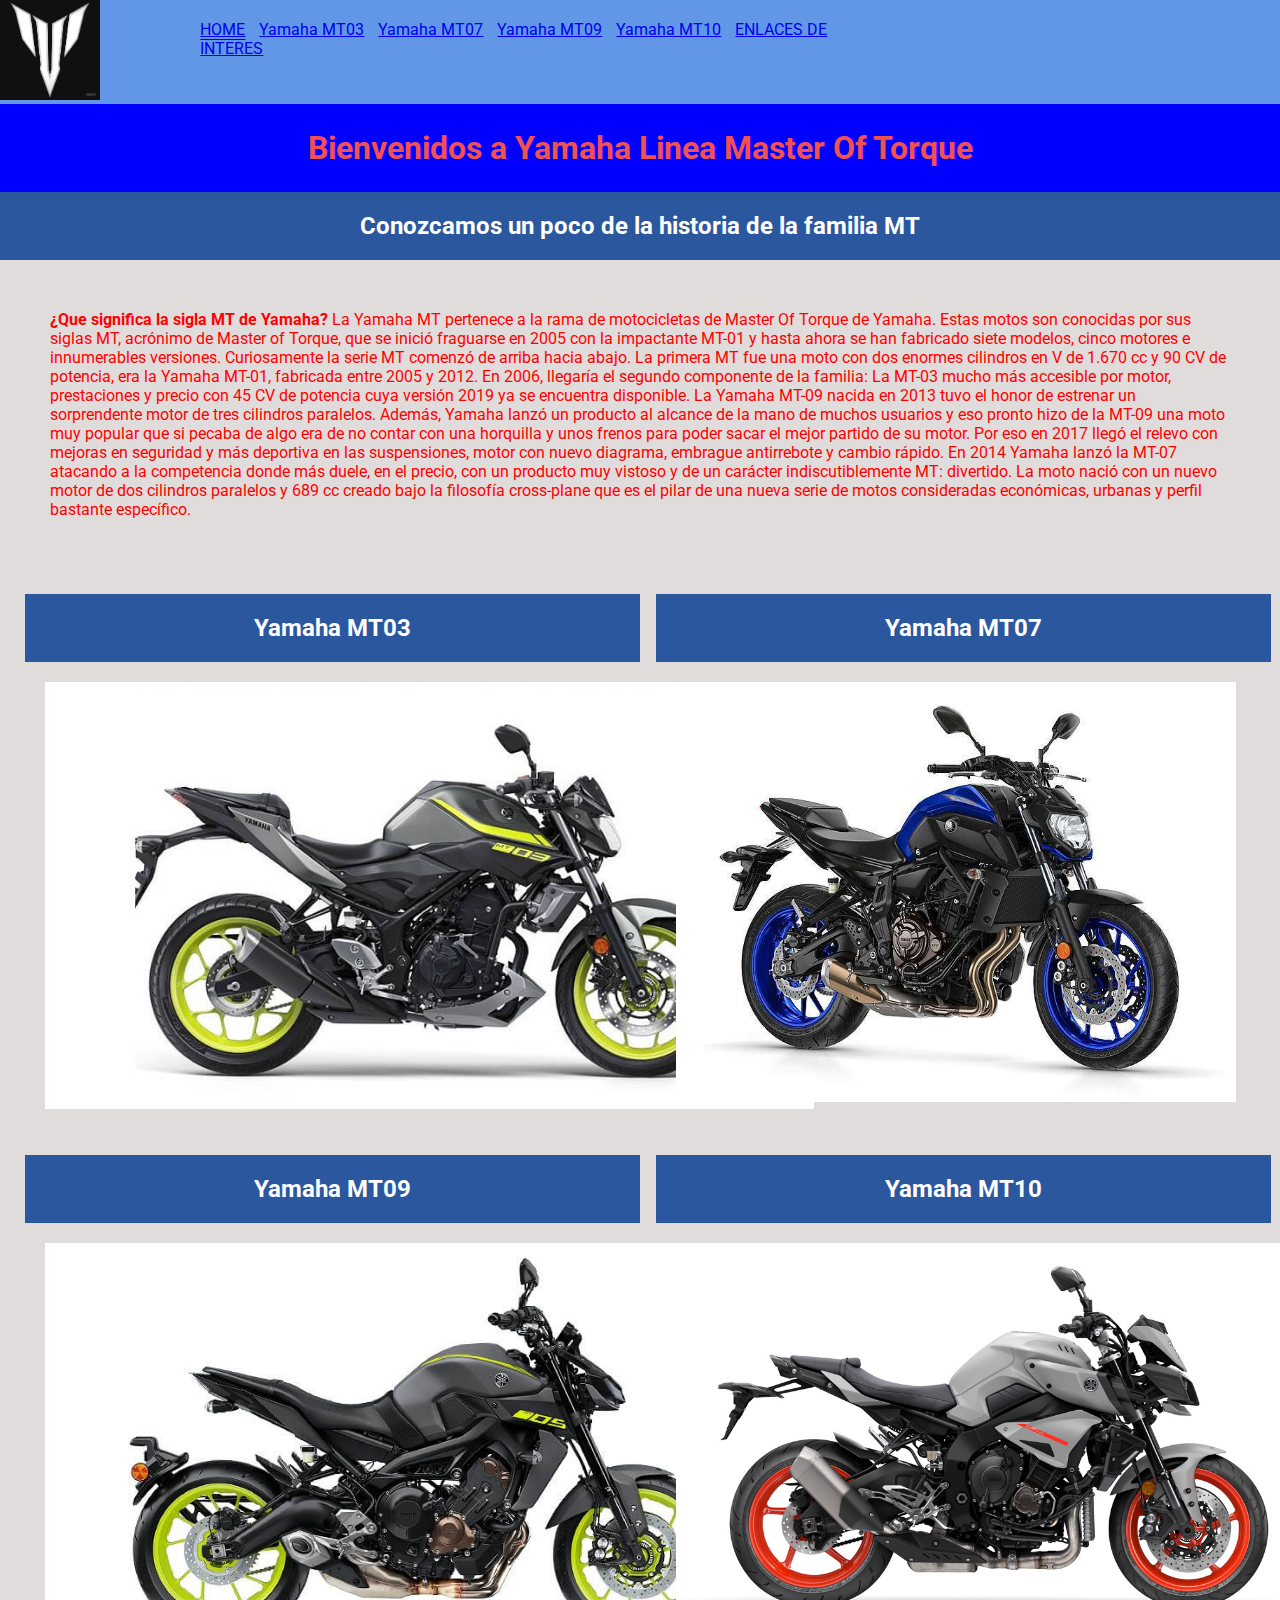
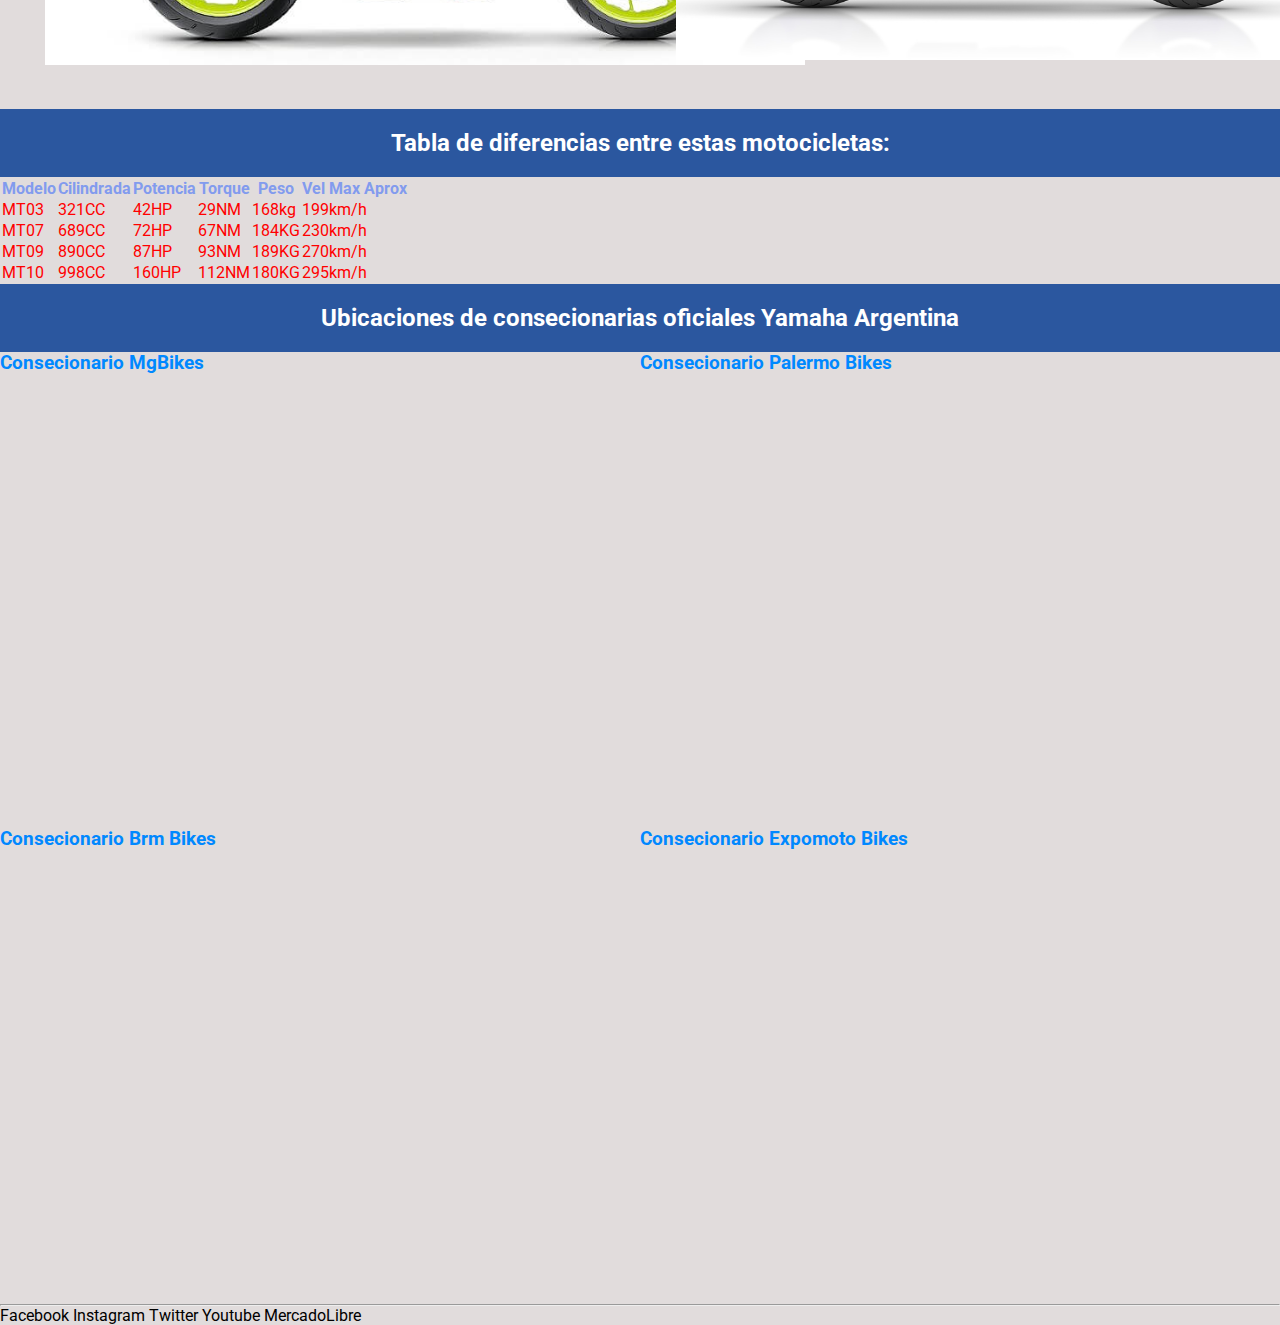
<file: index.html>
<!DOCTYPE html>
<html lang="es">
<head>
    <meta charset="UTF-8">
    <meta http-equiv="X-UA-Compatible" content="IE=edge">
    <meta name="viewport" content="width=device-width, initial-scale=1.0">
    <title>Linea Mt</title>
    <link rel="icon" type="image/jpg" href="./Imagenes/logo mt blanco.jpeg">
    <!-- CSS-->
    <link rel="stylesheet" href="./Style/style.css">
</head>
<body>
    <header>
        <div class="container">
            <div>
        <img class="logo" src="./Imagenes/logo mt.jpeg" alt="Logo de pagina">
            </div>
            <div>
        <nav class="navbar">
            <!-- Menu -->
            <!-- Ruta relativa -->
            <ul class="menu">
                <li>
                    <a href="./index.html" class="menu_item active">HOME</a>
                </li>
                <li class="menu_item">
                    <a href="./mt03.html">Yamaha MT03</a>
                </li>
                <li class="menu_item">
                    <a href="./mt07.html">Yamaha MT07</a>
                </li>
                <li class="menu_item">
                    <a href="./mt09.html">Yamaha MT09</a>
                </li>
                <li class="menu_item">
                    <a href="./mt10.html">Yamaha MT10</a>
                </li>
                <li class="menu_item">
                    <a href="#pie de pagina">ENLACES DE INTERES</a>
                </li>
            </ul>
        </nav>
            </div>
        </div>
    </header>
    <main>
        <h1 class="azul">Bienvenidos a Yamaha Linea Master Of Torque</h1>    
        <nav>
            <h2>Conozcamos un poco de la historia de la familia MT</h2>
        </nav>
        <section>
            <p class="cartita_parrafo"><strong>¿Que significa la sigla MT de Yamaha?</strong>
                La Yamaha MT pertenece a la rama de motocicletas de Master Of Torque de Yamaha.
                Estas motos son conocidas por sus siglas MT, acrónimo de Master of Torque, que se inició
                fraguarse en 2005 con la impactante MT-01 y hasta ahora se han fabricado siete modelos,
                cinco motores e innumerables versiones.
                Curiosamente la serie MT comenzó de arriba hacia abajo. La primera MT fue una moto con
                dos enormes cilindros en V de 1.670 cc y 90 CV de potencia, era la Yamaha MT-01, fabricada
                entre 2005 y 2012.
                En 2006, llegaría el segundo componente de la familia: La MT-03 mucho más accesible por motor,
                prestaciones y precio con 45 CV de potencia cuya versión 2019 ya se encuentra disponible.
                La Yamaha MT-09 nacida en 2013 tuvo el honor de estrenar un sorprendente motor de tres cilindros
                paralelos. Además, Yamaha lanzó un producto al alcance de la mano de muchos usuarios y eso pronto
                hizo de la MT-09 una moto muy popular que si pecaba de algo era de no contar con una horquilla y
                unos frenos para poder sacar el mejor partido de su motor. Por eso en 2017 llegó el relevo con
                mejoras en seguridad y más deportiva en las suspensiones, motor con nuevo diagrama, embrague
                antirrebote y cambio rápido.
                En 2014 Yamaha lanzó la MT-07 atacando a la competencia donde más duele, en el precio, con
                un producto muy vistoso y de un carácter indiscutiblemente MT: divertido. La moto nació
                con  un nuevo motor de dos cilindros paralelos y 689 cc creado bajo la filosofía cross-plane
                que es el pilar de una nueva serie de motos consideradas económicas, urbanas y perfil
                bastante específico.</p>
        </section>
            <!-- Imagenes -->
        <section>
            <div class="mototitulo">
                <div>
                    <h2>Yamaha MT03</h2>
                    <img src="./Imagenes/MT03/MT03.jpeg" alt="Moto MT03" width="809px" class="MT03">
                </div>
                <div>
                    <h2>Yamaha MT07</h2>
                    <img src="./Imagenes/MT07/mt07.jpeg" alt="Moto MT07" width="600px" class="MT07">
                </div>
                <div>
                    <h2>Yamaha MT09</h2>
                    <img src="./Imagenes/MT09/mt09.jpeg" alt="Moto MT09" width="800px" class="MT09">
                </div>
                <div>
                    <h2>Yamaha MT10</h2>
                    <img src="./Imagenes/MT10/mt10.jpeg" alt="Moto MT10" width="667px" class="MT10">
                </div>
            </div>
        </section>
        <section>
            <h2>Tabla de diferencias entre estas motocicletas:</h2>
                <table>
                    <tr>
                        <th>Modelo</th>
                        <th>Cilindrada</th>
                        <th>Potencia</th>
                        <th>Torque</th>
                        <th>Peso</th>
                        <th>Vel Max Aprox</th>
                    </tr>
                    <tr>
                        <td>MT03</td>
                        <td>321CC</td>
                        <td>42HP</td>
                        <td>29NM</td>
                        <td>168kg</td>
                        <td>199km/h</td>
                    </tr>
                    <tr>
                        <td>MT07</td>
                        <td>689CC</td>
                        <td>72HP</td>
                        <td>67NM</td>
                        <td>184KG</td>
                        <td>230km/h</td>
                    </tr>
                    <tr>
                        <td>MT09</td>
                        <td>890CC</td>
                        <td>87HP</td>
                        <td>93NM</td>
                        <td>189KG</td>
                        <td>270km/h</td>
                    </tr>
                    <tr>
                        <td>MT10</td>
                        <td>998CC</td>
                        <td>160HP</td>
                        <td>112NM</td>
                        <td>180KG</td>
                        <td>295km/h</td>
                    </tr>
                </table>
        </section>
        <!-- Multimedia -->
        <section>
            <h2>Ubicaciones de consecionarias oficiales Yamaha Argentina</h2>
            <div class="mapas">
                <div>
                <h3>Consecionario MgBikes</h3>
                <iframe src="https://www.google.com/maps/embed?pb=!1m18!1m12!1m3!1d3282.837575189177!2d-58.51508238491497!3d-34.63354466658358!2m3!1f0!2f0!3f0!3m2!1i1024!2i768!4f13.1!3m3!1m2!1s0x95bcc9c784924d93%3A0xddbb0db2f3948e0e!2sMG%20Bikes%20S.R.L.!5e0!3m2!1ses-419!2sar!4v1659342046655!5m2!1ses-419!2sar" width="600" height="450" style="border:0;" allowfullscreen="" loading="lazy" referrerpolicy="no-referrer-when-downgrade"></iframe>
                </div>
                <div>
                <h3>Consecionario Palermo Bikes</h3>
                <iframe src="https://www.google.com/maps/embed?pb=!1m18!1m12!1m3!1d3284.7070114101707!2d-58.44464848491642!3d-34.58627936408235!2m3!1f0!2f0!3f0!3m2!1i1024!2i768!4f13.1!3m3!1m2!1s0x95bcb56d1ddc6aef%3A0x57284303e97ffac6!2sPALERMO%20BIKES%20-%20SALON%20DE%20VENTAS%20YAMAHA%20%26%20PLAN%20DE%20AHORRO%20-%20ADMINISTRACION!5e0!3m2!1ses-419!2sar!4v1659342088733!5m2!1ses-419!2sar" width="600" height="450" style="border:0;" allowfullscreen="" loading="lazy" referrerpolicy="no-referrer-when-downgrade"></iframe>
                </div>
                <div>
                <h3>Consecionario Brm Bikes</h3>
                <iframe src="https://www.google.com/maps/embed?pb=!1m18!1m12!1m3!1d3285.4630449380516!2d-58.476124084917075!3d-34.5671483630708!2m3!1f0!2f0!3f0!3m2!1i1024!2i768!4f13.1!3m3!1m2!1s0x95bcb67cd1a43d41%3A0xc53b1a638595c801!2sBrm%20Bikes.!5e0!3m2!1ses-419!2sar!4v1659341830553!5m2!1ses-419!2sar" width="600" height="450" style="border:0;" allowfullscreen="" loading="lazy" referrerpolicy="no-referrer-when-downgrade"></iframe>
                </div>
                <div>
                <h3>Consecionario Expomoto Bikes</h3>
                <iframe src="https://www.google.com/maps/embed?pb=!1m18!1m12!1m3!1d941.9225378522327!2d-58.381473781650776!3d-34.610316671297674!2m3!1f0!2f0!3f0!3m2!1i1024!2i768!4f13.1!3m3!1m2!1s0x95bccad08a741e95%3A0x231799918d82e08f!2sExpo%20Moto!5e0!3m2!1ses-419!2sar!4v1659341954835!5m2!1ses-419!2sar" width="600" height="450" style="border:0;" allowfullscreen="" loading="lazy" referrerpolicy="no-referrer-when-downgrade"></iframe>
                </div>
        </section>
            </div>
        <hr>
    </main>
    <footer id="pie de pagina" class="menu_footer">
        <!-- Ruta Absoluta -->
        <a href="https://www.facebook.com/YamahaMotorArgentinaSA">Facebook</a>
        <a href="https://www.instagram.com/yamahamotorarg/?hl=es">Instagram</a>
        <a href="https://twitter.com/YamahaMotorArg">Twitter</a>
        <a href="https://www.youtube.com/yamahamotorargentina">Youtube</a>
        <a href="https://tienda.mercadolibre.com.ar/yamaha">MercadoLibre</a>
    </footer>
</Body>
</html>
</file>
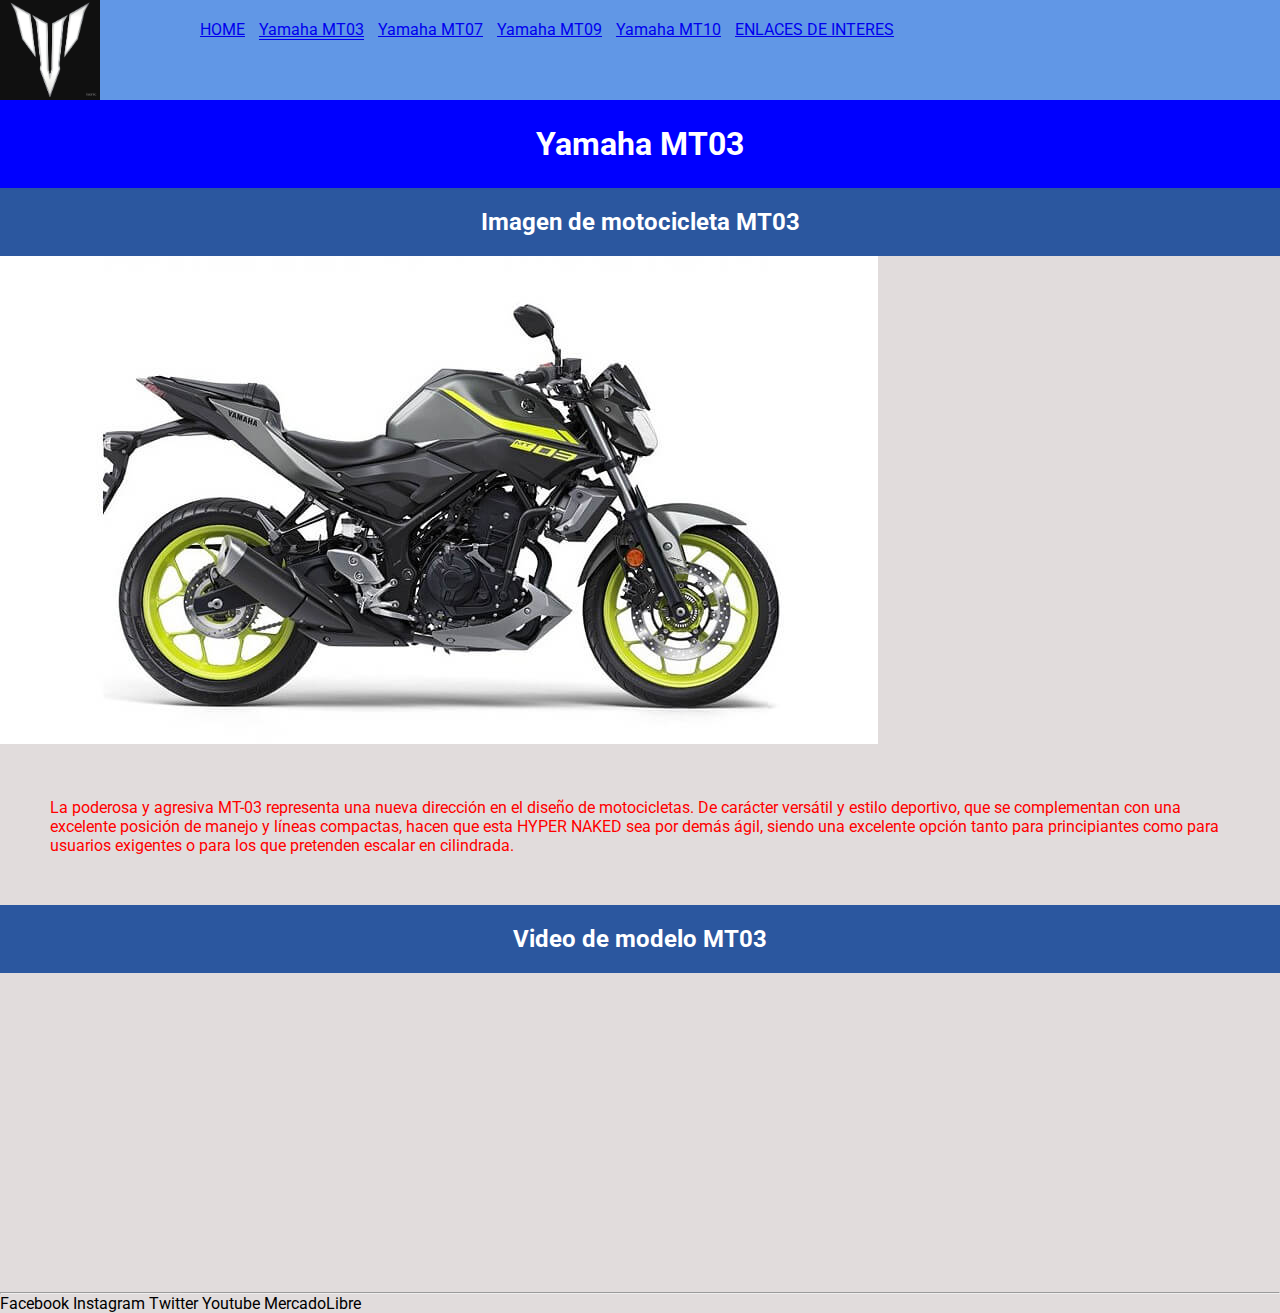
<file: mt03.html>
<!DOCTYPE html>
<html lang="es">
<head>
    <meta charset="UTF-8">
    <meta http-equiv="X-UA-Compatible" content="IE=edge">
    <meta name="viewport" content="width=device-width, initial-scale=1.0">
    <title>MT03</title>
    <link rel="icon" type="image/jpg" href="./Imagenes/logo mt blanco.jpeg">
    <!-- CSS-->
    <link rel="stylesheet" href="./Style/style.css">
</head>
<body>
    <header>
        <img class="logo" src="./Imagenes/logo mt.jpeg" alt="Logo de pagina">
        <nav class="navbar">
            <ul class="menu">
                <li>
                    <a href="./index.html" class="menu_item">HOME</a>
                </li>
                <li>
                    <a href="./mt03.html" class="menu_item active">Yamaha MT03</a>
                </li>
                <li>
                    <a href="./mt07.html" class="menu_item">Yamaha MT07</a>
                </li>
                <li>
                    <a href="./mt09.html" class="menu_item">Yamaha MT09</a>
                </li>
                <li>
                <a href="./mt10.html" class="menu_item">Yamaha MT10</a>
                </li>
                <li>
                <a href="#pie de pagina" class="menu_item">ENLACES DE INTERES</a>
                </li>
            </ul>
        </nav>
    </header>
    <main>
        <h1>Yamaha MT03</h1>
        <h2>Imagen de motocicleta MT03</h2>
        <section>
            <img src="./Imagenes/MT03/MT03.jpeg" alt="Moto MT03">
        </section>
        <p class="cartita_parrafo">La poderosa y agresiva MT-03 representa una nueva dirección en el diseño
            de motocicletas. De carácter versátil y estilo deportivo, que se complementan
            con una excelente posición de manejo y líneas compactas, hacen que esta HYPER NAKED
            sea por demás ágil, siendo una excelente opción tanto para principiantes como para
            usuarios exigentes o para los que pretenden escalar en cilindrada.</p>
    

        <h2>Video de modelo MT03</h2>
        <iframe width="560" height="315" src="https://www.youtube.com/embed/s2vZx07aK0A" title="YouTube video player" frameborder="0" allow="accelerometer; autoplay; clipboard-write; encrypted-media; gyroscope; picture-in-picture" allowfullscreen></iframe>
        <hr>
    </main>
    <footer id="pie de pagina" class="menu_footer">
        <!-- Ruta Absoluta y pie de pagina -->
        <a href="https://www.facebook.com/YamahaMotorArgentinaSA">Facebook</a>
        <a href="https://www.instagram.com/yamahamotorarg/?hl=es">Instagram</a>
        <a href="https://twitter.com/YamahaMotorArg">Twitter</a>
        <a href="https://www.youtube.com/yamahamotorargentina">Youtube</a>
        <a href="https://tienda.mercadolibre.com.ar/yamaha">MercadoLibre</a>
    </footer>
</body>
</html>
</file>
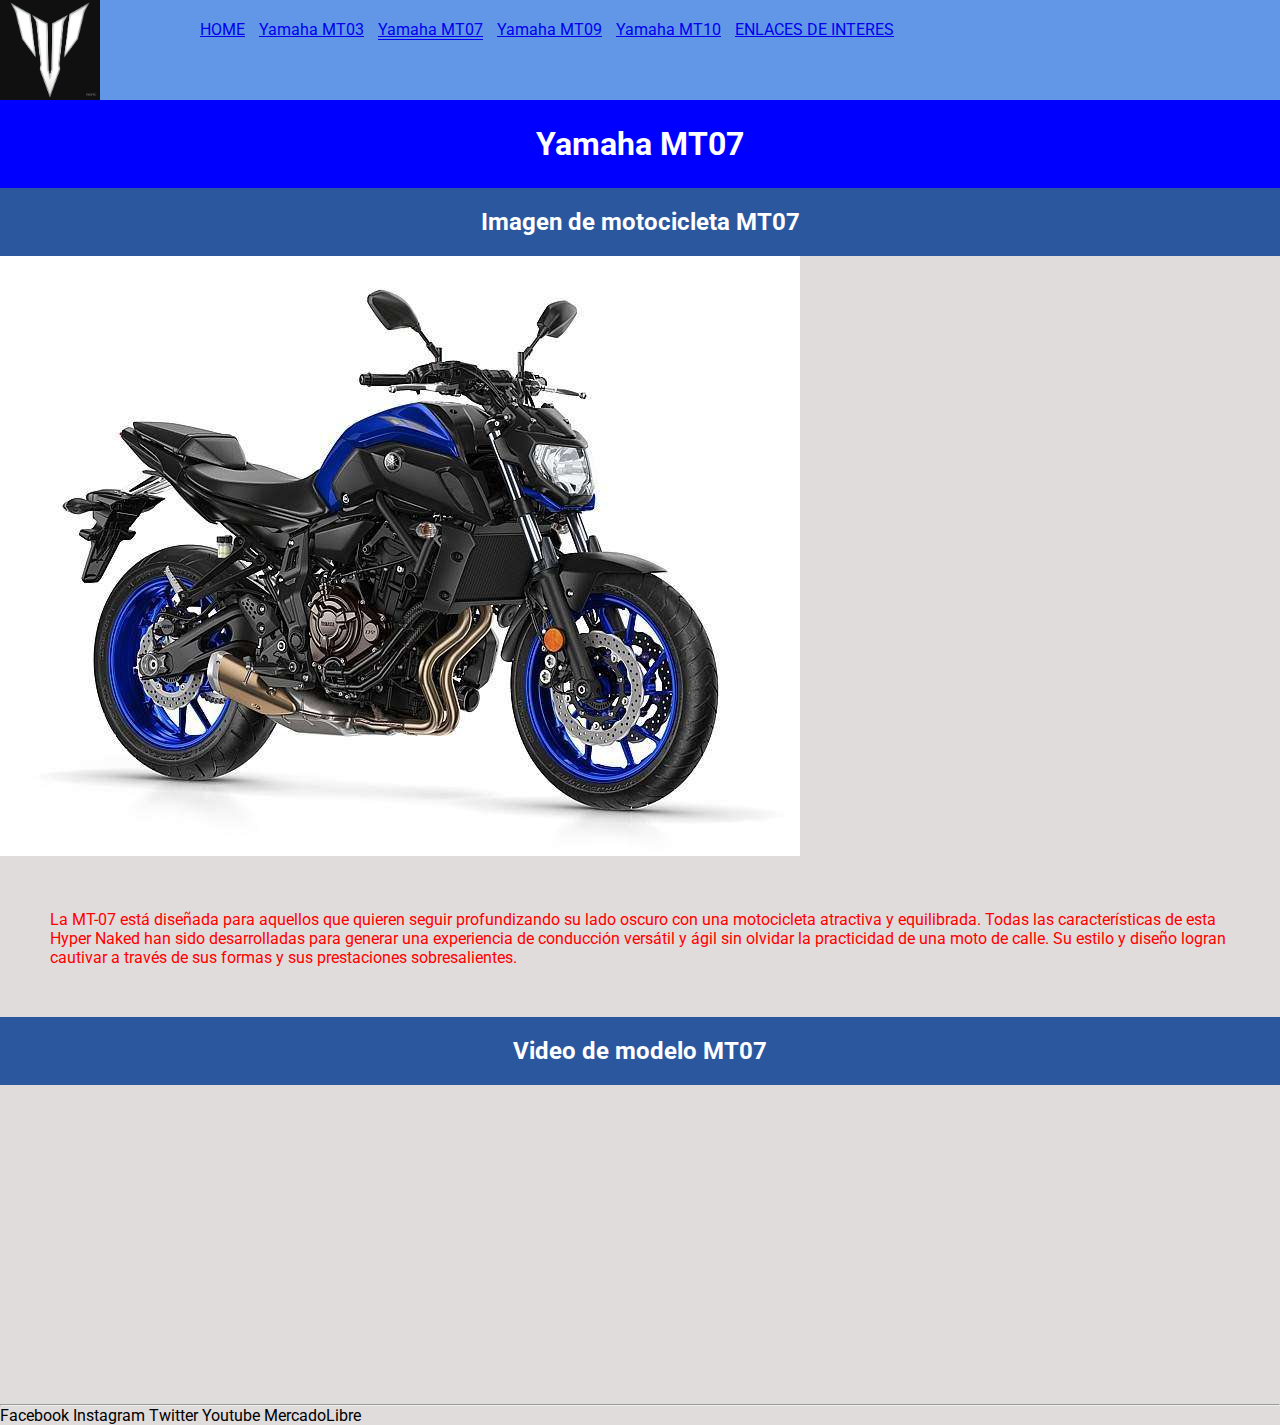
<file: mt07.html>
<!DOCTYPE html>
<html lang="es">
<head>
    <meta charset="UTF-8">
    <meta http-equiv="X-UA-Compatible" content="IE=edge">
    <meta name="viewport" content="width=device-width, initial-scale=1.0">
    <title>MT07</title>
    <link rel="icon" type="image/jpg" href="./Imagenes/logo mt blanco.jpeg">
    <!-- CSS-->
    <link rel="stylesheet" href="./Style/style.css">
</head>
<body>
    <header>
        <img class="logo" src="./Imagenes/logo mt.jpeg" alt="Logo de pagina">
        <nav class="navbar">
            <ul class="menu">
                <li>
                    <a href="./index.html" class="menu_item">HOME</a>
                </li>
                <li>
                    <a href="./mt03.html" class="menu_item">Yamaha MT03</a>
                </li>
                <li>
                    <a href="./mt07.html" class="menu_item active">Yamaha MT07</a>
                </li>
                <li>
                    <a href="./mt09.html" class="menu_item">Yamaha MT09</a>
                </li>
                <li>
                    <a href="./mt10.html" class="menu_item">Yamaha MT10</a>
                </li>
                <li>
                    <a href="#pie de pagina" class="menu_item">ENLACES DE INTERES</a>
                </li>
            </ul>
        </nav>
    </header>
    <main>
        <h1>Yamaha MT07</h1>
        <h2>Imagen de motocicleta MT07</h2>
        <section>
            <img src="./Imagenes/MT07/mt07.jpeg" alt="Moto MT07">
        </section>
        <p class="cartita_parrafo">La MT-07 está diseñada para aquellos que quieren seguir profundizando su
            lado oscuro con una motocicleta atractiva y equilibrada. Todas las
            características de esta Hyper Naked han sido desarrolladas para generar
            una experiencia de conducción versátil y ágil sin olvidar la practicidad
            de una moto de calle. Su estilo y diseño logran cautivar a través de sus
            formas y sus prestaciones sobresalientes.</p>
        <h2>Video de modelo MT07</h2>
        <iframe width="560" height="315" src="https://www.youtube.com/embed/TxnGDvgplP4" title="YouTube video player" frameborder="0" allow="accelerometer; autoplay; clipboard-write; encrypted-media; gyroscope; picture-in-picture" allowfullscreen></iframe>
        <hr>
    </main>
    <footer id="pie de pagina" class="menu_footer">
        <!-- Ruta Absoluta y pie de pagina -->
        <a href="https://www.facebook.com/YamahaMotorArgentinaSA">Facebook</a>
        <a href="https://www.instagram.com/yamahamotorarg/?hl=es">Instagram</a>
        <a href="https://twitter.com/YamahaMotorArg">Twitter</a>
        <a href="https://www.youtube.com/yamahamotorargentina">Youtube</a>
        <a href="https://tienda.mercadolibre.com.ar/yamaha">MercadoLibre</a>
    </footer>
</body>
</html>
</file>
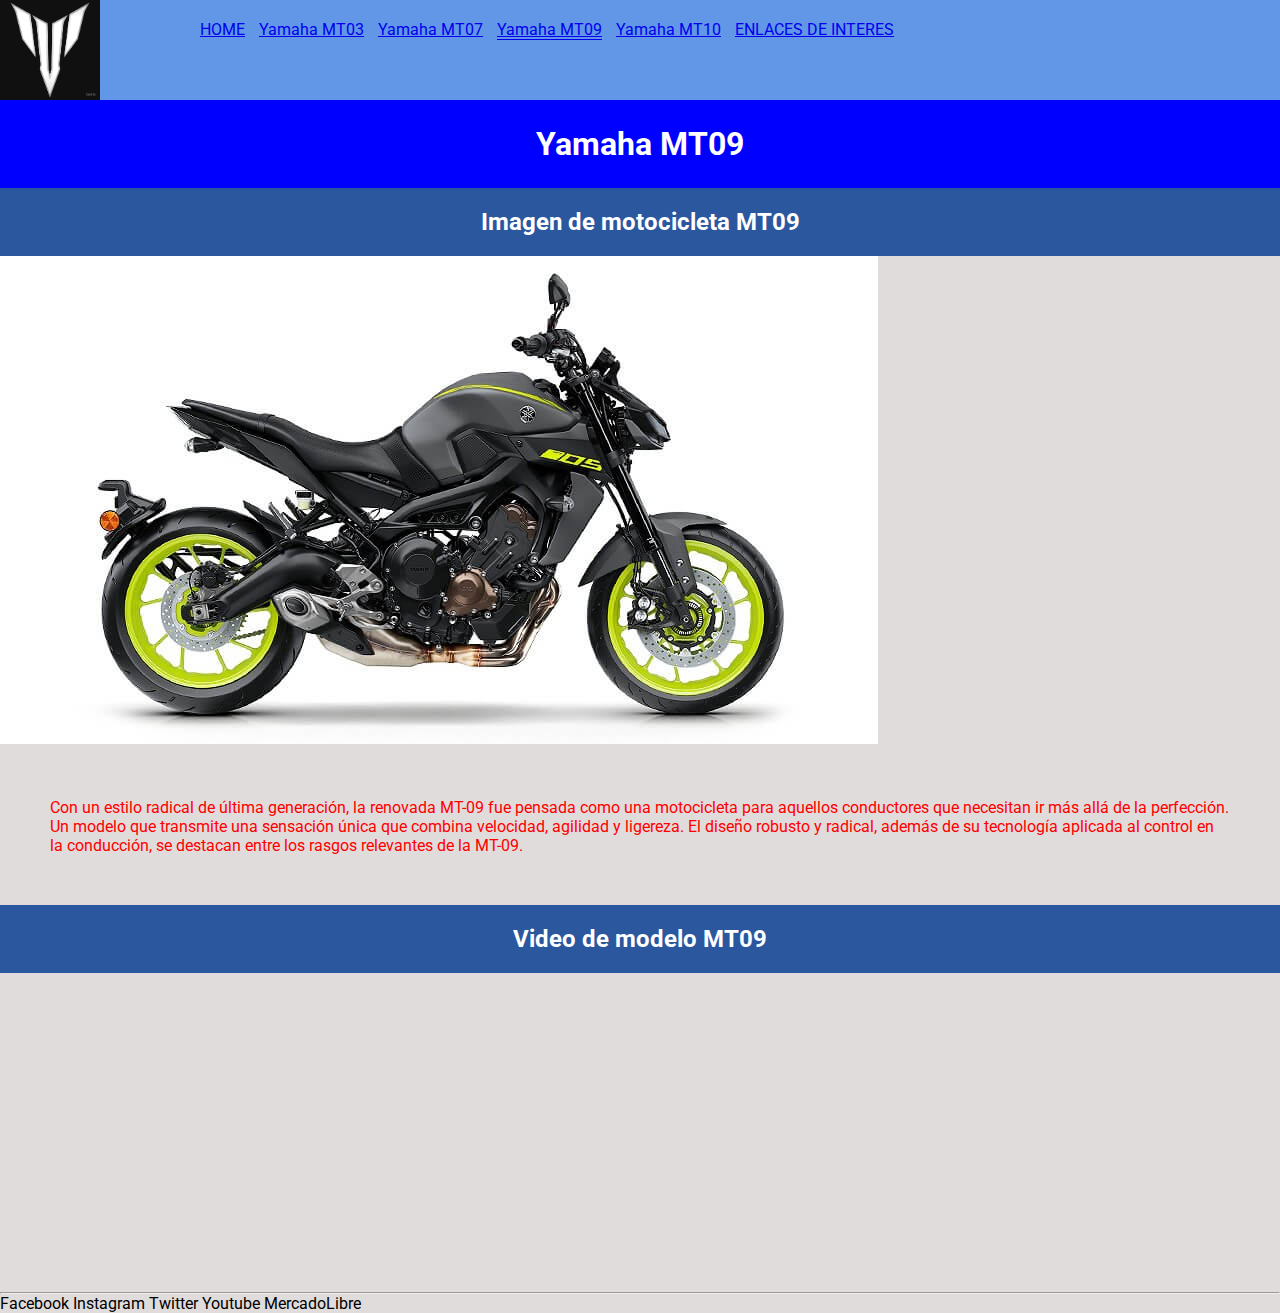
<file: mt09.html>
<!DOCTYPE html>
<html lang="es">
<head>
    <meta charset="UTF-8">
    <meta http-equiv="X-UA-Compatible" content="IE=edge">
    <meta name="viewport" content="width=device-width, initial-scale=1.0">
    <title>MT09</title>
    <link rel="icon" type="image/jpg" href="./Imagenes/logo mt blanco.jpeg">
    <!-- CSS-->
    <link rel="stylesheet" href="./Style/style.css">
</head>
<body>
    <header>
        <img class="logo" src="./Imagenes/logo mt.jpeg" alt="Logo de pagina">
        <nav class="navbar">
            <ul class="menu">
                <li>
                    <a href="./index.html" class="menu_item">HOME</a>
                </li>
                <li>
                    <a href="./mt03.html" class="menu_item">Yamaha MT03</a>
                </li>
                <li>
                    <a href="./mt07.html" class="menu_item">Yamaha MT07</a>
                </li>
                <li>
                    <a href="./mt09.html" class="menu_item active">Yamaha MT09</a>
                </li>
                <li>
                    <a href="./mt10.html" class="menu_item">Yamaha MT10</a>
                </li>
                <li>
                    <a href="#pie de pagina" class="menu_item">ENLACES DE INTERES</a>
                </li>
            </ul>
        </nav>
    </header>
    <main>
        <h1>Yamaha MT09</h1>
        <h2>Imagen de motocicleta MT09</h2>
        <section>
            <img src="./Imagenes/MT09/mt09.jpeg" alt="Moto MT09">
        </section>
        <p class="cartita_parrafo">Con un estilo radical de última generación, la renovada MT-09 fue pensada como una motocicleta
            para aquellos conductores que necesitan ir más allá de la perfección.
            Un modelo que transmite una sensación única que combina velocidad, agilidad y ligereza.
            El diseño robusto y radical, además de su tecnología aplicada al control en la conducción,
            se destacan entre los rasgos relevantes de la MT-09.</p>
        <h2>Video de modelo MT09</h2>
        <iframe width="560" height="315" src="https://www.youtube.com/embed/roucOeH48Vc" title="YouTube video player" frameborder="0" allow="accelerometer; autoplay; clipboard-write; encrypted-media; gyroscope; picture-in-picture" allowfullscreen></iframe>
        <hr>
    </main>
    <footer id="pie de pagina" class="menu_footer">
        <!-- Ruta Absoluta y pie de pagina -->
        <a href="https://www.facebook.com/YamahaMotorArgentinaSA">Facebook</a>
        <a href="https://www.instagram.com/yamahamotorarg/?hl=es">Instagram</a>
        <a href="https://twitter.com/YamahaMotorArg">Twitter</a>
        <a href="https://www.youtube.com/yamahamotorargentina">Youtube</a>
        <a href="https://tienda.mercadolibre.com.ar/yamaha">MercadoLibre</a>
    </footer>
</body>
</html>
</file>
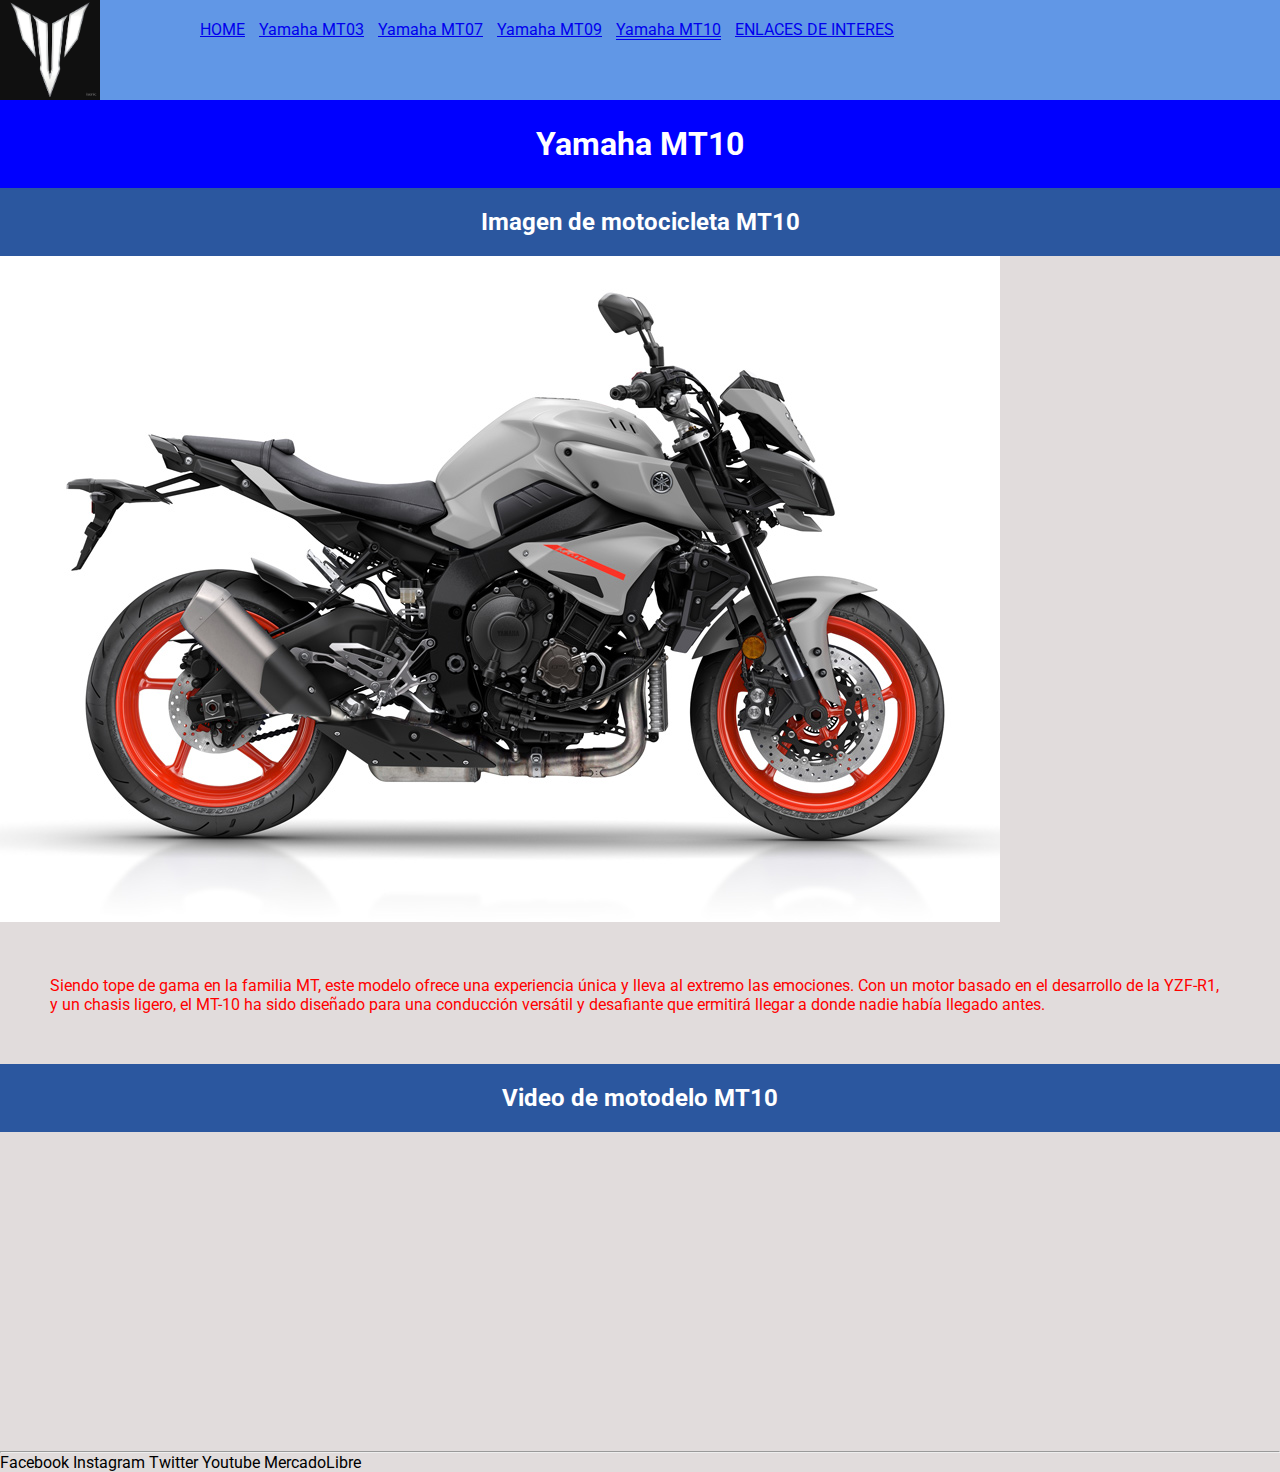
<file: mt10.html>
<!DOCTYPE html>
<html lang="es">
<head>
    <meta charset="UTF-8">
    <meta http-equiv="X-UA-Compatible" content="IE=edge">
    <meta name="viewport" content="width=device-width, initial-scale=1.0">
    <title>MT10</title>
    <link rel="icon" type="image/jpg" href="./Imagenes/logo mt blanco.jpeg">
    <!-- CSS-->
    <link rel="stylesheet" href="./Style/style.css">
</head>
<body>
    <header>
        <img class="logo" src="./Imagenes/logo mt.jpeg" alt="Logo de pagina">
        <nav class="navbar">
            <ul class="menu">
                <li>
                    <a href="./index.html" class="menu_item">HOME</a>
                </li>
                <li>
                    <a href="./mt03.html" class="menu_item">Yamaha MT03</a>
                </li>
                <li>
                    <a href="./mt07.html" class="menu_item">Yamaha MT07</a>
                </li>
                <li>
                    <a href="./mt09.html" class="menu_item">Yamaha MT09</a>
                </li>
                <li>
                    <a href="./mt10.html" class="menu_item active">Yamaha MT10</a>
                </li>
                <li>
                    <a href="#pie de pagina" class="menu_item">ENLACES DE INTERES</a>
                </li>
            </ul>
        </nav>
    </header>
    <main>
        <h1>Yamaha MT10</h1>
        <h2>Imagen de motocicleta MT10</h2>
        <section>
            <img src="./Imagenes/MT10/mt10.jpeg" alt="Moto MT10">
        </section>
        <p class="cartita_parrafo">Siendo tope de gama en la familia MT, este modelo ofrece una
            experiencia única y lleva al extremo las emociones. Con un motor
            basado en el desarrollo de la YZF-R1, y un chasis ligero, el MT-10
            ha sido diseñado para una conducción versátil y desafiante que 
            ermitirá llegar a donde nadie había llegado antes.</p>

        <h2>Video de motodelo MT10</h2>
        <iframe width="560" height="315" src="https://www.youtube.com/embed/9njBY6s0Hmw" title="YouTube video player" frameborder="0" allow="accelerometer; autoplay; clipboard-write; encrypted-media; gyroscope; picture-in-picture" allowfullscreen></iframe>
        <hr>
    </main>
    <footer id="pie de pagina" class="menu_footer">
        <!-- Ruta Absoluta y pie de pagina  -->
        <a href="https://www.facebook.com/YamahaMotorArgentinaSA">Facebook</a>
        <a href="https://www.instagram.com/yamahamotorarg/?hl=es">Instagram</a>
        <a href="https://twitter.com/YamahaMotorArg">Twitter</a>
        <a href="https://www.youtube.com/yamahamotorargentina">Youtube</a>
        <a href="https://tienda.mercadolibre.com.ar/yamaha">MercadoLibre</a>
    </footer>
</body>
</html>
</file>
<file: Style/style.css>
@import url('https://fonts.googleapis.com/css2?family=Roboto:wght@400;500;900&display=swap');

*{
    margin: 0;
    padding: 0;
    box-sizing: border-box;
    font-family: 'Roboto', sans-serif;
}

header {
    background-color: rgb(97, 151, 230);
    display: flex;
}

.logo {
    width: 100px;
}

.navbar {
    list-style-type: none;
    background-color: none;
}

.menu {
    display: inline-block;
    margin: 0 100px 0 100px;
    padding-block: 20px;
}

.menu_item

.menu_item a {
    color: black;
    text-decoration: none;
}

@font-face {
    font-family: ;
    src: url();
}
/* Estilos parrafos*/
body {
    background-color: rgb(225, 220, 220);
}
p {
    color:red;
}

/* Estilos titulos*/
h1 {
    color: white;
    background-color: blue;
    text-align: center;
    padding: 25px;
}

h2 {
    color:white;
    background-color: rgb(43, 87, 159);
    text-align: center;
    padding: 20px;
}

h3 {
    color: rgb(0, 136, 255);
}

/* Estilo de listas ordenadas*/
li {
    display: inline;
    margin-right: 10px;
}

ol li{
    color: red;
}

th{
    color: rgb(130, 155, 238);
}

td {
    color:red;

}

/*Comentarios en CSS*/

.azul{
    color: rgb(242, 81, 81);
}

.menu_footer a {
    color: black;
    text-decoration: none;
}

.menu_item.active,
.menu_item a:hover {
    text-decoration: underline double;
}

.cartita_parrafo {
    padding: 50px;
}

/*Comentarios en GRIDS*/

.container{
    display: grid;
    grid-template-columns: 10% 90%;
}

.mapas{
    display: grid;
    grid-template-columns: 50% 50%;
    grid-template-rows: 50% 50%;
}

.mototitulo{
    display:grid;
    grid-template-columns: 50% 50%;
    grid-template-rows: 50% 50%;
    gap: 1em;
    padding: 25px;
}

.MT03 {
    text-align: center;
    padding: 20px;
}

.MT07{
    text-align: center;
    padding: 20px;
}

.MT09{
    text-align: center;
    padding: 20px;
}

.MT10{
    text-align: center;
    padding: 20px;
}

@media screen and (max-width: 768px) {
    .mapas{
        display: grid;
        grid-template-columns: 100%;
        grid-template-rows: 100%;
    }
    .mototitulo{
        display:grid;
        grid-template-columns: 90%;
        grid-template-rows: 90%;
        gap: 1em;
    }

}
</file>
